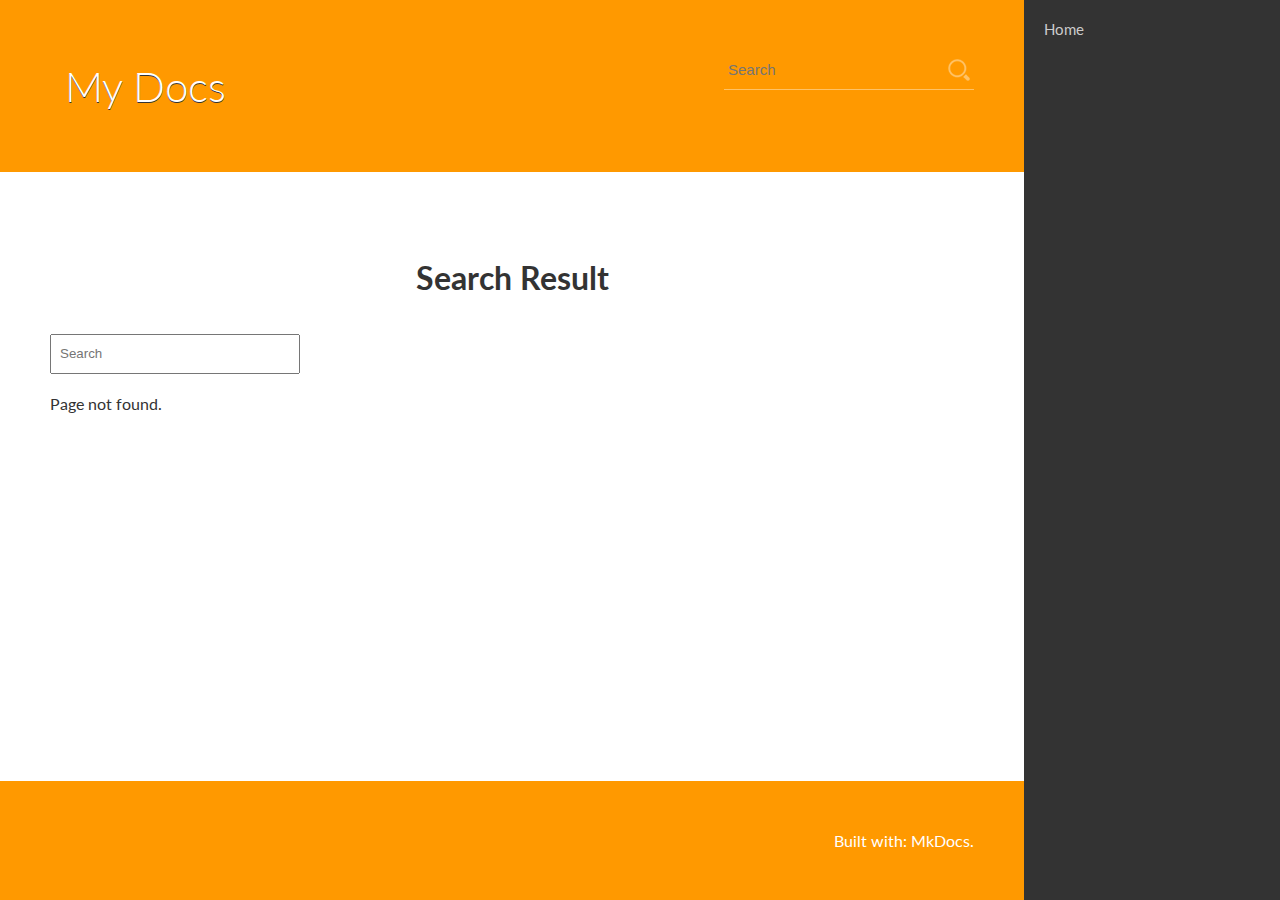
<file: search.html>
<!--
	This Basic theme serves as an example for how to create other
	themes by demonstrating the features with minimal HTML and CSS.
	Comments like this will be through the code to explain briefly
	what each feature is and point you to the MkDocs documentation
	to find out more.
-->
<!DOCTYPE html>
<head>
	
	<meta charset="UTF-8" />
	
	<!--
		The page_title contains the title for a page as shown in the navigation.
		Site name contains the name as defined in the mkdocs.yml
	-->
	<title>My Docs</title>

	<!--
		Support custom favicon support.
		http://www.mkdocs.org/user-guide/configuration/#site_favicon
	-->
	
		<link rel="shortcut icon" href="./img/favicon.ico">
	

	<!--
		You can include external assets of course, but be aware that it means the
		documentation may not work well offline.
	-->
	<link rel="stylesheet" href="http://yui.yahooapis.com/pure/0.6.0/pure-min.css">

	<link rel="stylesheet" href="./css/theme.css">

	<!--
		extra_ess contains paths to CSS files in the users
		documentation directory or a list of CSS files defined in
		their mkdocs.yml.

		http://www.mkdocs.org/user-guide/configuration/#extra_css
	-->
	

	<link rel="stylesheet" href="./css/darkula.css">
	<script src="./js/highlight.pack.js"></script>
	
	<!--
		Include Google Analytics tracking code.

		http://www.mkdocs.org/user-guide/configuration/#google_analytics
	-->
	

	

	<script>var base_url = '.';</script>
	<script data-main="./mkdocs/js/search.js" src="./mkdocs/js/require.js"></script>


</head>

<body>

	<div class="sidebar right">

		<ul>
		
			
				
				

	<li >
	
		<a href=".">Home</a>
		
	</li>


			
			
		
		</ul>
		
	</div>
	
	<div class="body rel left">
	
		<header>
		
			<div class="left">
			
				<h1>My Docs</h1>
			
			</div>
		
			<div role="search" class="right">
			
				<form action="./search.html" class="rel" method="get">
				
					<input type="text" name="q" placeholder="Search" />
					
					<input type="submit" class="abs search-submit" value="" />
					
				</form>
				
			</div>
		
		</header>
		
		<main class="rel oh">
		
			
			
			<div class="left content">
		
				

	<h1 id="search">Search Result</h1>

	<form id="content_search" action="search.html">
	
		<span role="status" aria-live="polite" class="ui-helper-hidden-accessible"></span>
		<input name="q" id="mkdocs-search-query" type="text" class="search-query" placeholder="Search" autocomplete="off">
	
	</form>

	<div id="mkdocs-search-results">
		
		Page not found.
		
	</div>



			</div>

		</main>
	
		<footer class="oh">
		
			
			
			<a class="right" href="http://www.mkdocs.org">Built with: MkDocs.</a>

		</footer>
	
	</div>
	
	<!--
		To include static assets from our theme, just add
		. beforehand which will be the relative path to
		the root of the documentation.
	-->
	<script src="./js/theme.js"></script>

	<!--
		extra_javascript contains paths to JavaScript files in the
		users documentation directory or a list of JavaScript files
		defined in their mkdocs.yml.

		http://www.mkdocs.org/user-guide/configuration/#extra_javascript
	-->
	

</body>
</html>
</file>
<file: css/theme.css>
/* =============== Fonts ================ */

@import url(https://fonts.googleapis.com/css?family=Lato:300,900);

/* ============= Animations ============= */

@keyframes glow {
	
	from {
		background: rgba( 255, 153, 0, .5 );
	}
	
	to {
		background: rgba( 255, 153, 0, 0 );
	}
	
}

@-webkit-keyframes glow {
	
	from {
		background: rgba( 255, 153, 0, .4 );
	}
	
	to {
		background: rgba( 255, 153, 0, 0 );
	}
	
}

/* =============== Resets =============== */

*, *:before, *:after {
	-webkit-box-sizing: inherit;
	-moz-box-sizing: inherit;
	box-sizing: inherit;
}

html {
	-webkit-box-sizing: border-box;
	-moz-box-sizing: border-box;
	box-sizing: border-box;
}

a {
	text-decoration: none;
	color: inherit;
}

html, body, p, ul, figure, a {
	margin: 0;
	padding: 0;
}

main, header, figure, figcaption, footer, section, nav {
	display: block;
}

h1, h2, h3, h4, h5, h6 {
	padding: 15px;
}

/* ============== Defaults ============== */

.right { float: right }
.left { float: left }

.abs { position: absolute }
.rel { position: relative }
.fix { position: fixed }

.ta-left { text-align: left }
.ta-right { text-align: right }
.ta-center { text-align: center }

.rtl { direction: rtl }
.ltr { direction: ltr }

.oh { overflow: hidden }

/* ============== Our theme ============= */

html, body {
	direction: ltr;
	font-family: 'Lato', sans-serif;
	height: 100%;
}

.content p {
	font-family: 'Lato', sans-serif;
	font-size: 18px;
	font-weight: 300;
}

header, footer, main {
	padding: 50px;
}

.sidebar {
	width: 20%;
	max-width: 350px;
	min-width: 250px;
	background: #333;
	top: 0;
	bottom: 0;
	position: fixed;
	right: 0;
	overflow: auto;
}
	.sidebar ul {
		list-style: none;
	}
	
		.sidebar li a {
			padding: 30px;
			display: block;
			color: #ccc;
			border-top: 1px solid #444;
			border-bottom: 1px solid #222;
			-webkit-transition: .2s;
			transition: .2s;
		}
		.sidebar li a:hover, .sidebar li a:focus {
			color: #f90;
		}
		.sidebar li:first-child > a {
			border-top: 0;
		}
		.sidebar li:last-child > a {
			border-bottom: 0;
		}
		
			.sidebar li ul {
				background: #2a2a2a;
				box-shadow: 5px 0 5px 1px rgba( 0, 0, 0, .4 ) inset;
			}
			
				.sidebar li ul a {
					padding-right: 60px;
					border-bottom-color: #1a1a1a;
					border-top-color: #333;
				}
		
	.sidebar > ul > li.active {
		background: #4a4a4a;
		background: rgba( 255, 255, 255, .1 );
		background: linear-gradient( -130deg, rgba( 255, 255, 255, .1 ), transparent );
	}


.body {
	width: 80%;
	min-width: calc( 100% - 350px );
	max-width: calc( 100% - 250px );
	min-height: 100%;
	padding-bottom: 130px;
}

header h1 {
	font-size: 42px;
	font-weight: 300;
	margin: 0;
	line-height: 100%;
}

header {
	background: #f90;
	overflow: hidden;
	padding: 50px;
	color: #fff;
	text-shadow: 0 1px 0 #333;
}

	header form input {
		padding: 7px 4px;
		height: 40px;
		background: none;
		border: 0;
		outline: 0;
		font-size: 15px;
		font-weight: normal;
		width: 250px;
		border-bottom: 1px solid rgba( 255, 255, 255, .4 );
		-webkit-transition: .2s;
		transition: .2s;
	}
	header form .search-submit {
		right: -5px;
		opacity: .4;
		-webkit-appearance: none;
		-moz-appearance: none;
		appearance: none;
		width: 40px;
		border-bottom: 0;
		margin-left: 10px;
		background: url( '../image/search-icon.png' ) no-repeat center center;
	}
	
	header form input:first-child:focus {
		width: 300px;
	}
	header form :focus + .search-submit { opacity: .8; }
	header form input:focus {
		border-bottom-color: rgba( 255, 255, 255, .8 );
	}
	
.content {
	width: 100%;
	color: #333;
}
.toc + .content {
	width: 85%;
	min-width: calc( 100% - 300px );
	max-width: calc( 100% - 200px );
}
.toc {
	width: 15%;
	max-width: calc( 300px );
	min-width: calc( 200px );
	padding-left: 50px;
}

	.toc ul {
		list-style: none;
	}
	
	.toc li {
		position: relative;
	}
	.toc .title:first-child {
		margin-top: 0;
	}
	
		.toc li a {
			padding: 8px 0;
			display: block;
			font-size: 22px;
			color: #777;
		}
		.toc .sub-title a {
			padding-left: 25px;
			color: #999;
			font-size: 16px;
		}
		.toc .sub-title a:after {
			content: '';
			position: absolute;
			left: 8px;
			width: 5px;
			height: 5px;
			top: 50%;
			border-radius: 50%;
			margin-top: -2px;
			opacity: .5;
			background: #f90;
		}
		
		.toc li:hover a, .toc li a:focus {
			color: #333;
		}
		.toc li:hover a:after, .toc li a:focus:after {
			opacity: 1;
		}

.content code, .content .code {
	padding: 10px;
	background: #333;
	color: #fff;
	font: 16px 'Courier new', courier, monospace;
}
.content .code {
	margin: 5px 0;
}
.content code {
	margin: 3px 5px;
	padding: 5px 8px;
	display: inline-block;
}

.content p {
	margin: 15px 0;
}

.content hr {
	height: 0;
	border: 0;
	border-bottom: 1px solid #ccc;
}

.content h1 {
	text-align: center;
}

.content a {
	border-bottom: 1px solid #333;
}

.content table {
	min-width: 100%;
}
	.content table th {
		background: #fff;
		color: #333;
		border-bottom: 1px solid #f90;
	}

	.content table th, .content table td {
		padding: 10px;
		text-align: left;
	}

	.content table td {
		border-left: 1px solid #e9e9e9;
		border-bottom: 1px solid #e9e9e9;
	
	}
	.content table td:first-child {
		border-left: 0;
	}
	.content table tr:last-child td {
		border-bottom: 0;
	}
	.content tr:nth-child( even ) td {
		background: #f7f7f7;
	}

.content :target {
	-webkit-animation: glow 1s;
	-moz-animation: glow 1s;
	animation: glow 1s;
}


#mkdocs-search-query {
	width: 250px;
	height: 40px;
	padding: 5px 8px;
}
#mkdocs-search-results {
	margin-top: 20px;
}
	#mkdocs-search-results article {
		border-bottom: 1px solid #ccc;
		margin: 0;
		padding: 20px;
		color: #333;
	}
	#mkdocs-search-results article:hover h3, #mkdocs-search-results article h3 a:focus {
		color: #f90;
	}
		#mkdocs-search-results article p {
			color: #999;
		}
	#mkdocs-search-results article:last-child {
		border-bottom: none;
	}
	
footer {
	background: #f90;
	color: #fff;
	position: absolute;
	bottom: 0;
	left: 0;
	right: 0;
}

/* ============== Responsive ============= */

@media screen and ( max-width: 1400px ) {
	
	.toc {
		padding-right: 30px;
	}
		.toc li a {
			padding: 4px 0;
		}
	
	.sidebar li a {
		padding: 20px;
		font-size: 15px;
	}
		.sidebar li ul li a {
			padding-right: 40px;
		}
	
}
</file>
<file: css/darkula.css>
/*

Darkula color scheme from the JetBrains family of IDEs

*/


.hljs {
  display: block;
  overflow-x: auto;
  padding: 0.5em;
  background: #2b2b2b;
}

.hljs {
  color: #bababa;
}

.hljs-strong,
.hljs-emphasis {
  color: #a8a8a2;
}

.hljs-bullet,
.hljs-quote,
.hljs-link,
.hljs-number,
.hljs-regexp,
.hljs-literal {
  color: #6896ba;
}

.hljs-code,
.hljs-selector-class {
  color: #a6e22e;
}

.hljs-emphasis {
  font-style: italic;
}

.hljs-keyword,
.hljs-selector-tag,
.hljs-section,
.hljs-attribute,
.hljs-name,
.hljs-variable {
  color: #cb7832;
}

.hljs-params {
  color: #b9b9b9;
}

.hljs-string,
.hljs-subst,
.hljs-type,
.hljs-built_in,
.hljs-builtin-name,
.hljs-symbol,
.hljs-selector-id,
.hljs-selector-attr,
.hljs-selector-pseudo,
.hljs-template-tag,
.hljs-template-variable,
.hljs-addition {
  color: #e0c46c;
}

.hljs-comment,
.hljs-deletion,
.hljs-meta {
  color: #7f7f7f;
}
</file>
